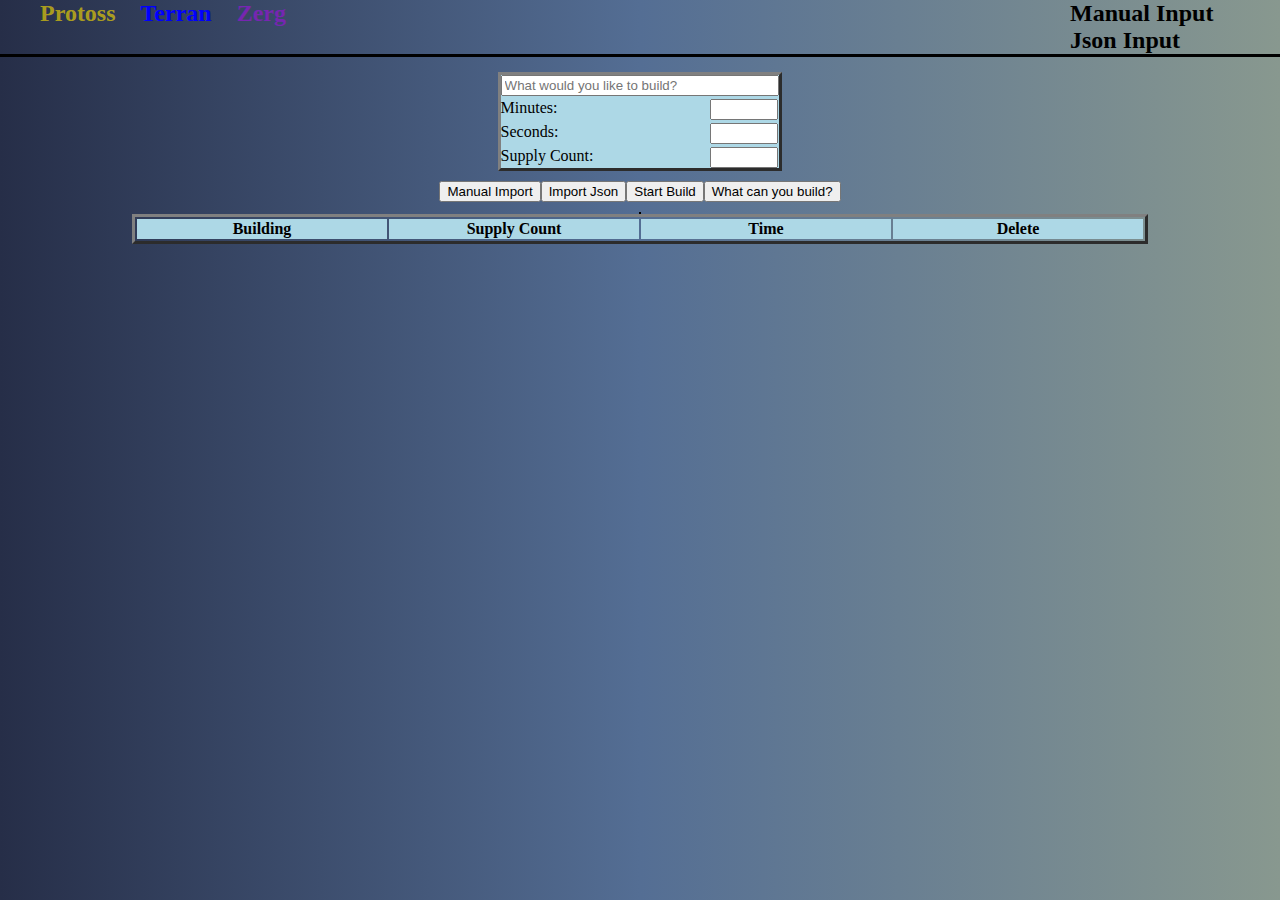
<file: index.html>
<!DOCTYPE html>
<html lang="en">
<head>
    <meta charset="UTF-8">
    <meta http-equiv="X-UA-Compatible" content="IE=edge">
    <meta name="viewport" content="width=device-width, initial-scale=1.0">
    <link rel="stylesheet" href="css/globals.css">
    <link rel="stylesheet" href="css/nav.css">
    <link rel="stylesheet" href="css/table.css">
    <link rel="stylesheet" href="css/figures.css">    
    <link rel="stylesheet" href="css/main.css">
    <link rel="stylesheet" href="css/buildables.css">
    <link rel="stylesheet" href="css/mediaqueries.css">
    <title>Document</title>
</head>

<body class="terran" id="mainBody">

    <nav id="navigation">
      
        <ul id="raceSelector">
            <li><h2><a href="#" id="protossSelector" class="notSelected">Protoss</a></li></h1>
            <li><h2><a href="#" id="terranSelector" class="selected">Terran</a></li></h1>
            <li><h2><a href="#" id="zergSelector" class="notSelected">Zerg</a></li></h1>
        </ul>
        <ul class="inputType">
            <li><h2><a href="#" id="manualSelector" class="notSelected">Manual Input</a></li></h1>
            <div class="invisibleInputBox"></div>
            <li><h2><a href="#" id="jsonSelector" class="notSelected">Json Input</a></li></h1>
        </ul>
    </nav>

    <main class="inputs">
   
        <form action="" class="buildMaker">

            <div class="userInputs" id="userInputs">

                <input type="text" name="" id="objectSelector" placeholder="What would you like to build?">
                
                <label for="minuteSelector">Minutes:</label>
                <input type="number" id="minuteSelector" placeholder="" maxlength="2" max="59" name="minuteSelector">
                
                <label for="secondSelector">Seconds:</label>
                <input type="number" id="secondSelector" placeholder="" maxlength="2" max="59" name="secondSelector">
                
                <label for="supplySelector">Supply Count:</label>
                <input type="number" id="supplySelector" placeholder="" max="200" name="supplySelector">
                
            </div>
            
          
        </form>

        <div class="fromJson" id="fromJson">
            <label for="jsonEntry" class="jsonLabel">Copy and Paste a Valid JSON Build Order</label>
            <textarea name="" id="jsonEntry" cols="40" rows="30">
            
            </textarea>
        </div>

    </main>


    </div>
      
    

    <div class="buttonContainer">

        <input type="button" value="Manual Import" id = 'getInputData'>
        <input type="button" value="Import Json" id="jsonButton">
        <input type="button" value="Start Build" id = 'formButton'>
        <input type="button" value="What can you build?" id="showBuildItems">

    </div>

    

    <div id="figureWrapper">
        <div id="counterContainer">
       
        </div>
    </div>
    
    <div class="buildOrderList">
        <table id="buildOrderTable">
            <thead>
                <tr>
                    <th>Building</th>
                    <th>Supply Count</th>
                    <th>Time</th>
                    <th>Delete</th>
                </tr>
            </thead>
            
            <tbody id="buildOrderBody">
                
            </tbody>            
        </table>
    </div>


    <script src="scripts/datafile.js"></script>
    <script src="scripts/datahandling.js"></script>
    <script src="scripts/figures.js"></script>    
    <script src="scripts/toolsinit.js"></script>
    <script src="scripts/app.js"></script>
    <script src="scripts/form.js"></script>    
    <script src="scripts/navevents.js"></script>
    <script src="scripts/buttonevents.js"></script>

    </body>
</html>
</file>
<file: css/globals.css>
* {
    box-sizing: border-box;
    margin: 0;
  }
  
  a,
  a:link,
  a:visited {
    color: black;
    text-decoration: none;
  }
</file>
<file: css/nav.css>
* {
  box-sizing: border-box;
  margin: 0;
}

a,
a:link,
a:visited {
  color: black;
  text-decoration: none;
}

.terran {
  background: rgb(38, 46, 72);
  background: linear-gradient(
    to right,
    rgba(38, 46, 72, 1) 0%,
    rgba(84, 110, 148, 1) 50%,
    rgba(136, 152, 143, 1) 100%
  );
  background-attachment: fixed;
}

.zerg {
  background: linear-gradient(
    to top right,
    #3a0162 0%,
    #3e055a 30%,
    #7626b1 50%,
    #592821 70%,
    #6d1e1d 85%,
    #3b0600 100%
  );
  background-attachment: fixed;
}

.protoss {
  background: linear-gradient(
    to bottom right,
    rgb(34, 173, 238),
    rgba(170, 154, 9, 0.808)
  );
  background-attachment: fixed;
}

nav {
  border-bottom: 3px solid black;
  display: flex;
  justify-content: space-between;
}

.invisibleBox {
  min-width: 250px;
}

.inputType {
  min-width: 250px;
}

.inputType li {
  list-style: none;
}

#raceSelector {
  list-style: none;
  display: flex;
  flex-direction: row;
  flex-wrap: nowrap;
  justify-content: center;
  gap: 25px;
  margin-right: 36px;
}

#terranSelector {
  color: blue;
}

#zergSelector {
  color: #7626b1;
}

#protossSelector {
  color: rgba(204, 185, 17, 0.808);
}

.selected {
  animation-duration: 1s;
  animation-name: selectedAnimation;
  animation-iteration-count: 1;
  animation-fill-mode: forwards;
  animation-play-state: running;
}

@keyframes selectedAnimation {
  from {
    font-size: 1em;
  }
  to {
    font-size: 2em;
  }
}

.notSelected {
  animation-duration: 1s;
  animation-name: notSelectedAnimation;
  animation-play-state: running;
  animation-iteration-count: 1;
  animation-fill-mode: forwards;
}

@keyframes notSelectedAnimation {
  from {
    font-size: 2em;
  }
  to {
    font-size: 1em;
  }
}
</file>
<file: css/table.css>
/* Styles for the data table for the build*/
.buildOrderList{
    justify-content: center;
    display: flex;
}

.buildOrderList table {    
    min-width: 200px;
    border-style: outset;
}

.buildOrderList tr {
    background-color: lightblue;
    text-align: center;
    
}

.buildOrderList th {
    margin-left: 20px;
    text-align: center;
    align-items: center;
    align-self: center;
    min-width: 250px;
}
</file>
<file: css/figures.css>
/* Build Figures */

#figureWrapper{
    display: flex;
    justify-content: center;
    margin-top: 10px;   
}

#counterContainer {
    display: flex;
    flex-wrap: wrap;
    flex-direction: row;
    /* min-width: 250px; */
    justify-content: space-evenly;
    margin-top: 0;
    max-width: 75%;
    gap: 10px;
    border: 1px solid;
}

#counterContainer figure {
    display: flex;
    flex-direction: column;
    flex: wrap;
    max-width: 100px;
}

#counterContainer img{
    border-radius: 4px;
    border-style: ridge;
    border-color: grey;
}

/* These styles will apply to my countdown icons (figure/figcaptions) */

figure {
    text-align: center;
    max-width: fit-content;
}

figure.showing figcaption{
    color:rgb(16, 236, 16);
}

figure img{
    height: 100px;
    width: 100px;
}

figure.goAway figcaption{
    color:rgb(248, 17, 17);
}

figure.goAway{
    animation-duration: 5s;
    animation-name: disappear;
    animation-play-state: running;
    animation-iteration-count: 1;
    animation-fill-mode: forwards;
}

    @keyframes disappear {
        from {
            opacity: 100%
        } to {
            opacity: 0%
        }
    }


.hide {
    animation-duration: 1s;
    animation-name: shrinkAndDisappear;
    animation-play-state:running;
    animation-iteration-count: 1;
    animation-fill-mode: forwards;
}

    
@keyframes shrinkAndDisappear {
    from {
        opacity: 100%;
        transform: scale(1);
        
    } to {
        opacity: 0;
        transform:scale(0);
    } 
}
</file>
<file: css/main.css>
/* The Following Styles Apply for the User Inputs*/
.buildMaker {
    display: grid;
    justify-content: center;
    max-height: 200px;
    grid:
      "typeSelector"
      "userInputs ";
  }
  
  .fromJson {
    justify-content: center;
    max-width: max-content;
    display: none;
    flex-direction: column;
    align-items: center;
    /* min-height: 500px; */
  }
  
  #jsonEntry {
    background-color: lightblue;
    justify-self: center;
  }
  
  .jsonLabel {
    color: white;
  }
  
  .inputs {
    display: flex;
    flex-direction: column;
    flex-wrap: wrap;
    justify-content: center;
    margin-top: 15px;
    align-items: center;
  }
  
  #inputHeader {
    justify-self: center;
    text-align: center;
    margin-top: 10px;
  }
  
  .typeSelector {
    justify-self: center;
    margin-bottom: 25px;
    grid-area: "typeSelector";
  }
  
  .userInputs {
    grid-area: "userInputs";
    display: grid;
    row-gap: 3px;
    max-width: 375px;
    min-width: 250px;
    grid-template-columns: 75% 25%;
    background-color: lightblue;
    border-color: grey;
    border-style: outset;
  }
  
  #objectSelector {
    grid-column-start: 1;
    grid-column-end: 3;
  }
  
  #minuteSelector,
  #secondSelector,
  #supplySelector {
    margin-right: 1px;
  }
  
  /*Styles for placeholder buttons */
  .buttonContainer {
    display: flex;
    flex-direction: row;
    margin-top: 10px;
    justify-content: center;
  }
</file>
<file: css/buildables.css>
.buildItemDisplay {
    display: flex;
    flex-direction: row;
    flex-wrap: nowrap;
    justify-content: center;
    color:white;
    padding: 15px;
}
</file>
<file: css/mediaqueries.css>
@media screen and (min-width: 1000px) {

    
    .buildOrderList table {    
        min-width: 150px;
        border-style: outset;
    }
    
    .buildOrderList th {
        min-width: 250px;
    }

}

@media screen and (min-width: 600px) and (max-width: 999px) {    

    .buildOrderList th {
        min-width: 150px;
        }
}
</file>
